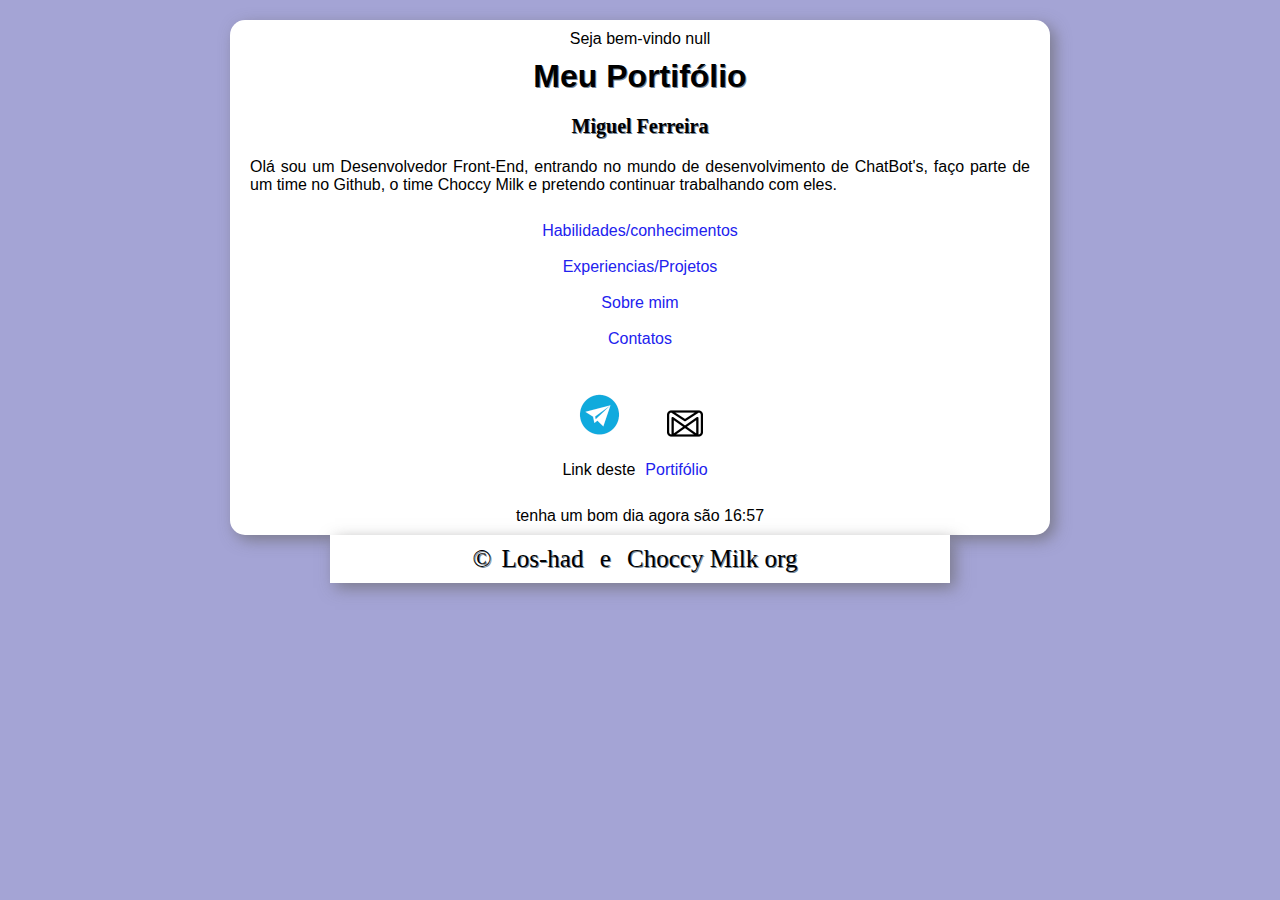
<file: docs/index.html>
<!DOCTYPE html>
<html lang="pt-br">
<head>
    <meta charset="UTF-8">
    <meta http-equiv="X-UA-Compatible" content="IE=edge">
    <meta name="viewport" content="width=device-width, initial-scale=1.0">
    <title>Portifólio</title>
    <link rel="stylesheet" href="style.css">
    <link rel="shortcut icon" href="images/loslogo1.png" type="image/x-icon">
</head>
<body>
    <main>
        <script src="scripts/name.js"></script>
        <h1>Meu Portifólio</h1>
        <h2>Miguel Ferreira</h2> 
        <p>Olá sou um Desenvolvedor Front-End, entrando no mundo de desenvolvimento de ChatBot's, faço parte de um time no Github, o time Choccy Milk e pretendo continuar trabalhando com eles.</p><br>
        <!--<p>e faço parte de um time no Github o time Choccy Milk</p>-->
        <a href="hab.html">Habilidades/conhecimentos</a><br><br>
        <a href="pro.html">Experiencias/Projetos</a><br><br>
        <a href="sobre.html">Sobre mim</a><br><br>
        <a href="contatos.html">Contatos</a><br><br>
        <br>
        <a href="https://t.me/joinchat/TdG8frMDSzsxZGUx" target="_blank" rel="noopener noreferrer"><img src="images/telegramlogo-removebg-preview.png" alt="Meu telegram"></a>
        <a href="bernardesmiguel709@gmail.com" target="_blank" rel="noopener noreferrer"><img src="images/emaillogo1.png" alt="meu email"></a>
        <p class="midte">Link deste<a href="https://github.com/Los-had/Portifolio" target="_blank" rel="noopener noreferrer">Portifólio</a></p>
        <br>
        <script>
            var agora = new Date()
            var agora2 = new Date()
            var hora = agora.getHours()
            var min = agora2.getMinutes()
            document.writeln(`tenha um bom dia agora são ${hora}:${min}`)
        </script>
    </main>
    <footer>&copy;<a href="https://github.com/Los-had" target="_blank" rel="noopener noreferrer">Los-had</a> e <a href="https://github.com/choccy-milk7689" target="_blank" rel="noopener noreferrer"> Choccy Milk org</a></footer>
    <script src="scripts/script.js"></script>
</body>
</html>
</file>
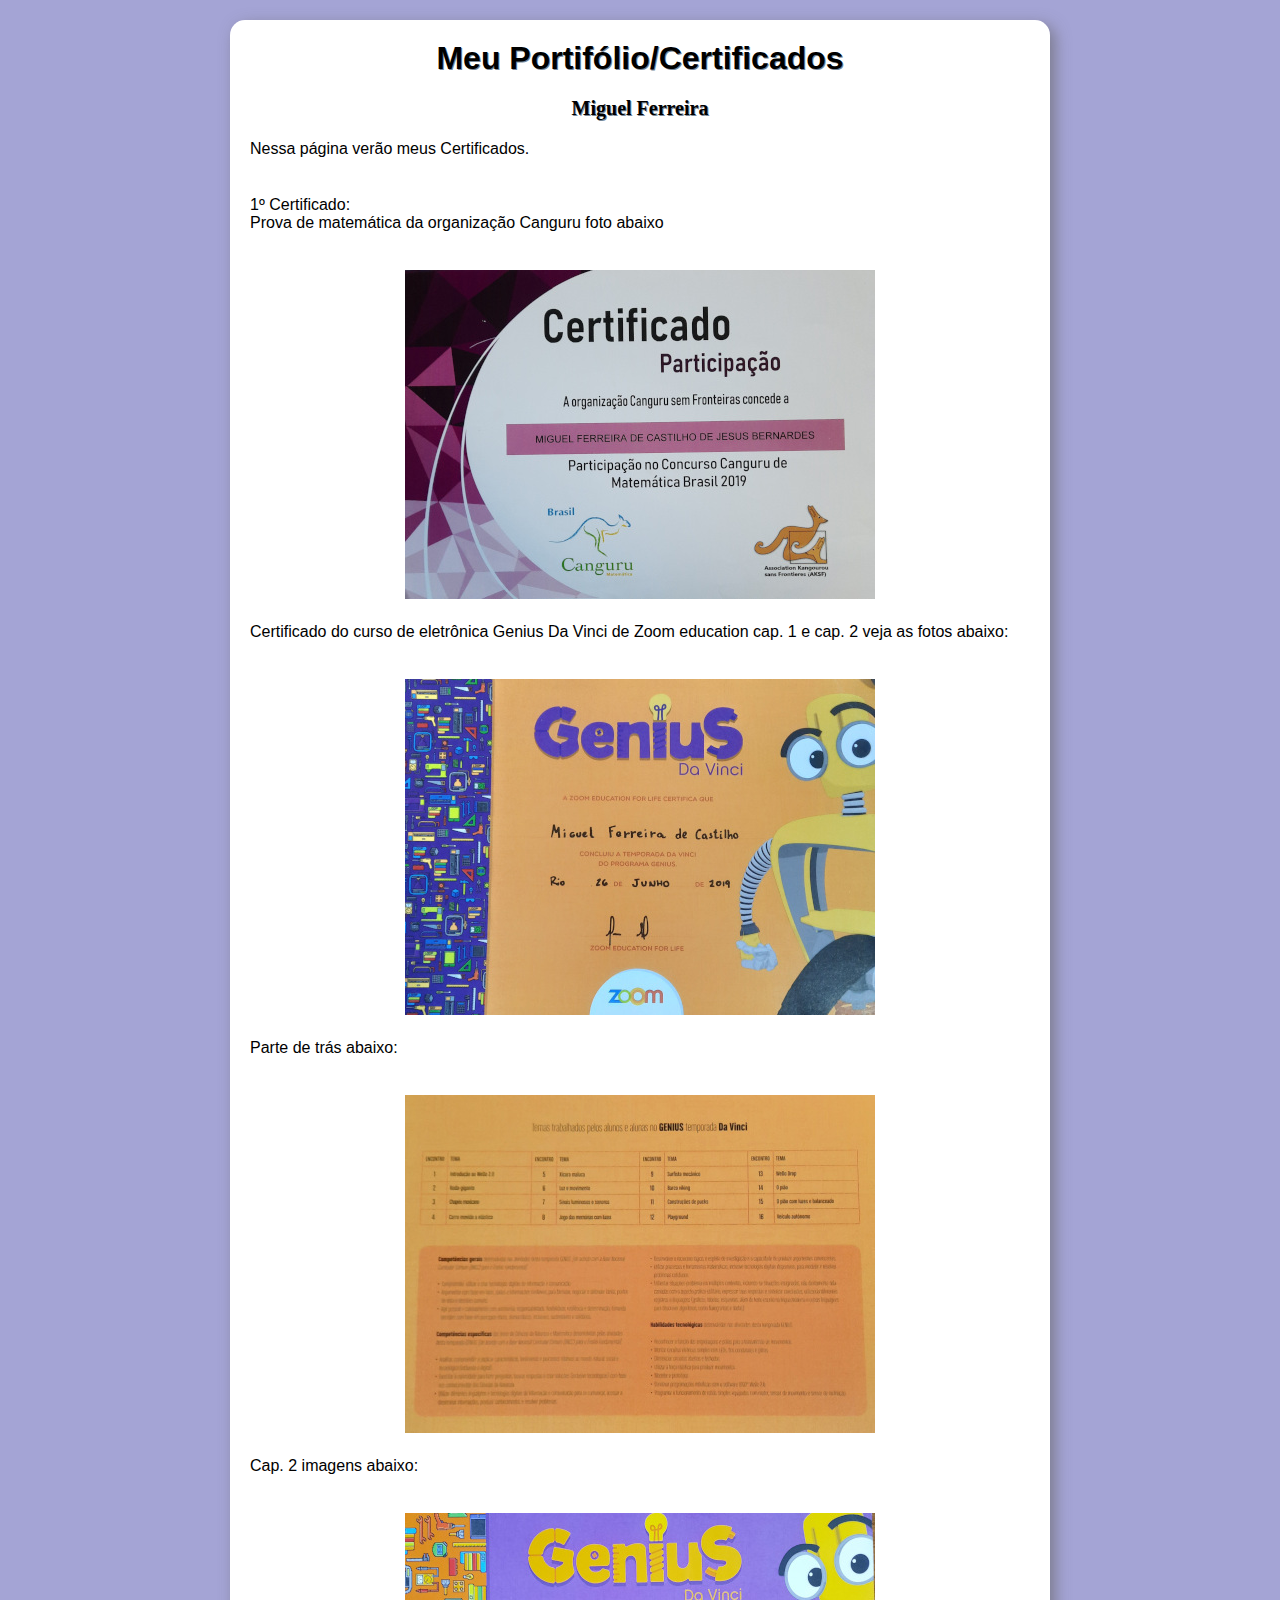
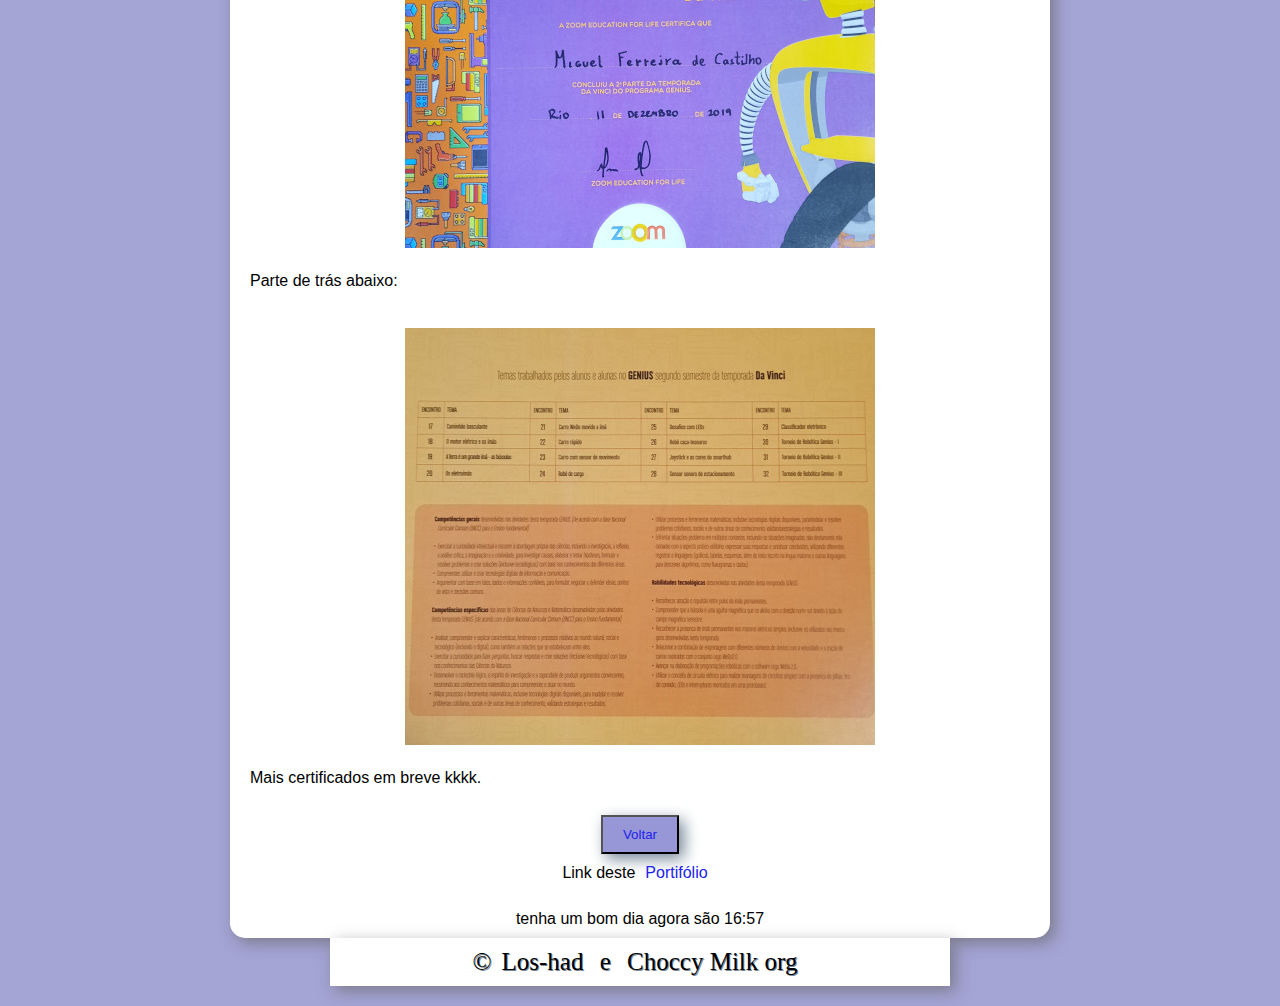
<file: docs/certificados.html>
<!DOCTYPE html>
<html lang="pt-br">
<head>
    <meta charset="UTF-8">
    <meta http-equiv="X-UA-Compatible" content="IE=edge">
    <meta name="viewport" content="width=device-width, initial-scale=1.0">
    <title>Portifólio/Certificados</title>
    <link rel="stylesheet" href="style.css">
    <link rel="shortcut icon" href="images/loslogo1.png" type="image/x-icon">
</head>
<body>
    <main>
        <h1>Meu Portifólio/Certificados</h1>
        <h2>Miguel Ferreira</h2>
        <p>Nessa página verão meus Certificados.</p><br>
        <!--<p>e faço parte de um time no Github o time Choccy Milk</p>-->
        <p>1º Certificado: <br>Prova de matemática da organização Canguru foto abaixo</p><br>
        <img src="images/certificados/canguru.jpg" alt="Certificado da prova canguru">
        <p>Certificado do curso de eletrônica Genius Da Vinci de Zoom education cap. 1 e cap. 2 veja as fotos abaixo: </p><br>
        <img src="images/certificados/geniuscap1.jpg" alt="cap. 1 curso Genius Da Vinci de Zoom education"><br>
        <p>Parte de trás abaixo: </p><br>
        <img src="images/certificados/geniustrab1.jpg" alt="tra. 1 curso Genius Da Vinci de Zoom education"><br>
        <p>Cap. 2 imagens abaixo: </p><br>
        <img src="images/certificados/geniuscap2.jpg" alt="cap. 2 curso Genius Da Vinci de Zoom education"><br>
        <p>Parte de trás abaixo: </p><br>
        <img src="images/certificados/geniustrab2.jpg" alt="tra. 2 curso Genius Da Vinci de Zoom education"><br>
        <p>Mais certificados em breve kkkk.</p><br>
        <button class="voltar"><a href="index.html">Voltar</a></button>
        <br>
        <p class="midte">Link deste<a href="https://github.com/Los-had/Portifolio" target="_blank" rel="noopener noreferrer">Portifólio</a></p>
        <br>
        <script>
            var agora = new Date()
            var agora2 = new Date()
            var hora = agora.getHours()
            var min = agora2.getMinutes()
            document.writeln(`tenha um bom dia agora são ${hora}:${min}`)
        </script>
    </main>
    <footer>&copy;<a href="https://github.com/Los-had" target="_blank" rel="noopener noreferrer">Los-had</a> e <a href="https://github.com/choccy-milk7689" target="_blank" rel="noopener noreferrer"> Choccy Milk org</a></footer>
    <script src="scripts/script.js"></script>
</body>
</html>
</file>
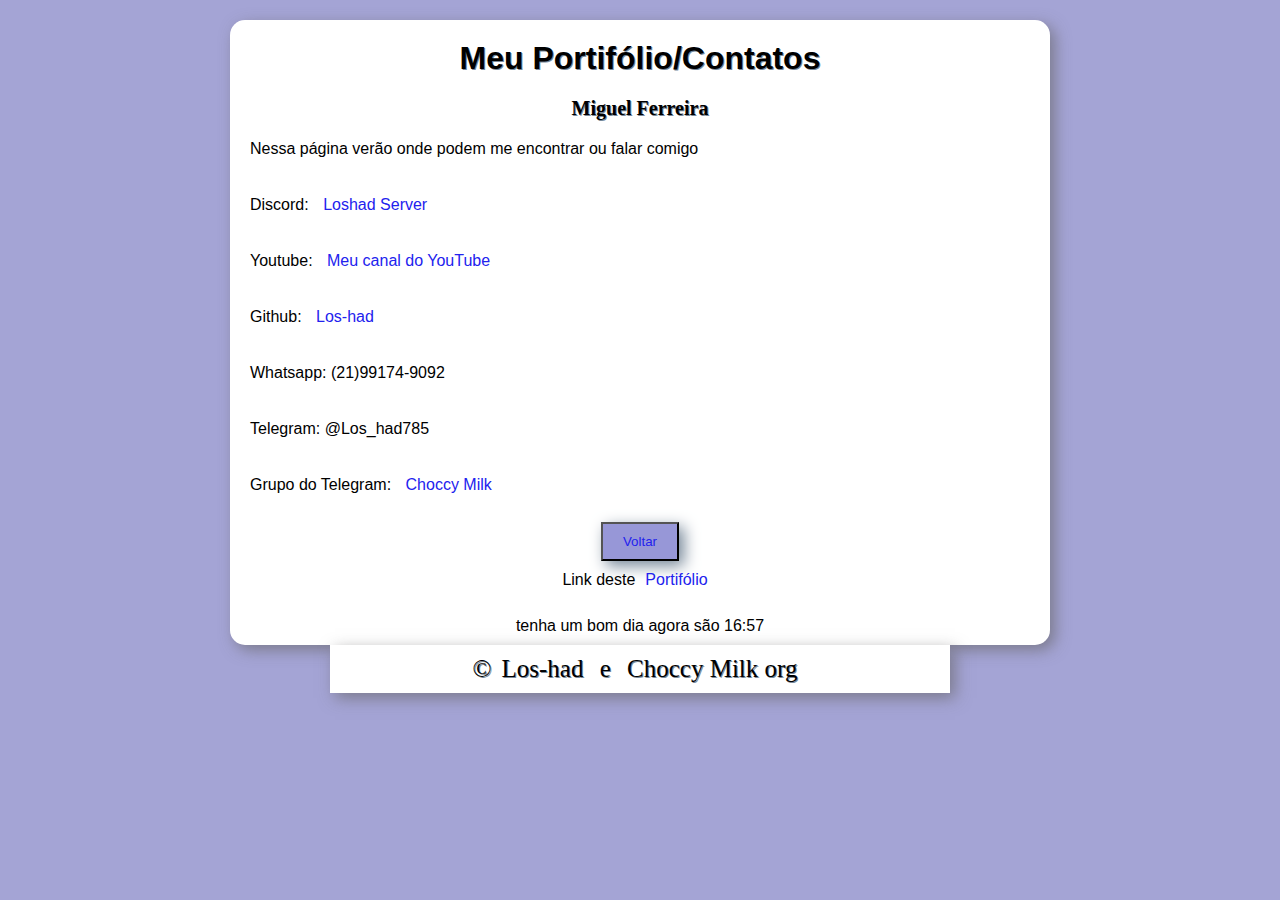
<file: docs/contatos.html>
<!DOCTYPE html>
<html lang="pt-br">
<head>
    <meta charset="UTF-8">
    <meta http-equiv="X-UA-Compatible" content="IE=edge">
    <meta name="viewport" content="width=device-width, initial-scale=1.0">
    <title>Portifólio/Contatos</title>
    <link rel="stylesheet" href="style.css">
    <link rel="shortcut icon" href="images/loslogo1.png" type="image/x-icon">
</head>
<body>
    <main>
        <h1>Meu Portifólio/Contatos</h1>
        <h2>Miguel Ferreira</h2>
        <p>Nessa página verão onde podem me encontrar ou falar comigo</p><br>
        <!--<p>e faço parte de um time no Github o time Choccy Milk</p>-->
        <p>Discord: <a href="https://discord.gg/7SxvaA6mGN" target="_blank" rel="noopener noreferrer">Loshad Server</a></p><br>
        <p>Youtube: <a href="https://www.youtube.com/channel/UCBITyx_njlrhlt0Rj6R0-LQ" target="_blank" rel="noopener noreferrer">Meu canal do YouTube</a></p><br>
        <p>Github: <a href="https://github.com/Los-had" target="_blank" rel="noopener noreferrer">Los-had</a></p><br>
        <p>Whatsapp: (21)99174-9092</p><br>
        <p>Telegram: @Los_had785</p><br>
        <p>Grupo do Telegram: <a href="https://t.me/joinchat/TdG8frMDSzsxZGUx" target="_blank" rel="noopener noreferrer">Choccy Milk</a></p><br>
        <button class="voltar"><a href="index.html">Voltar</a></button>
        <br>
        <p class="midte">Link deste<a href="https://github.com/Los-had/Portifolio" target="_blank" rel="noopener noreferrer">Portifólio</a></p>
        <br>
        <script>
            var agora = new Date()
            var agora2 = new Date()
            var hora = agora.getHours()
            var min = agora2.getMinutes()
            document.writeln(`tenha um bom dia agora são ${hora}:${min}`)
        </script>
    </main>
    <footer>&copy;<a href="https://github.com/Los-had" target="_blank" rel="noopener noreferrer">Los-had</a> e <a href="https://github.com/choccy-milk7689" target="_blank" rel="noopener noreferrer"> Choccy Milk org</a></footer>
    <script src="scripts/script.js"></script>
</body>
</html>
</file>
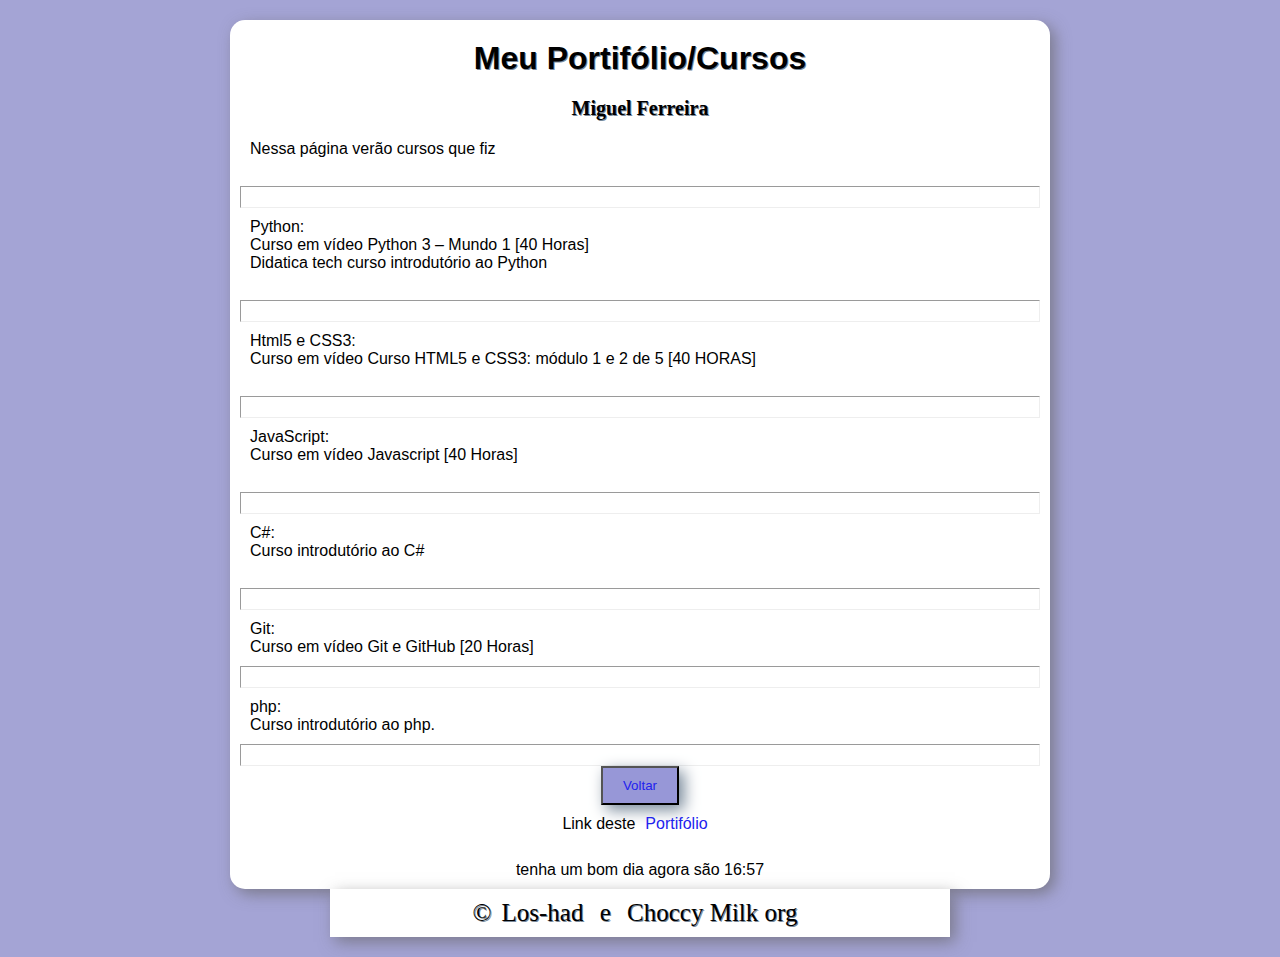
<file: docs/cursos.html>
<!DOCTYPE html>
<html lang="pt-br">
<head>
    <meta charset="UTF-8">
    <meta http-equiv="X-UA-Compatible" content="IE=edge">
    <meta name="viewport" content="width=device-width, initial-scale=1.0">
    <title>Portifólio/Cursos</title>
    <link rel="stylesheet" href="style.css">
    <link rel="shortcut icon" href="images/loslogo1.png" type="image/x-icon">
</head>
<body>
    <main>
        <h1>Meu Portifólio/Cursos</h1>
        <h2>Miguel Ferreira</h2>
        <p>Nessa página verão cursos que fiz</p><br>
        <!--<p>e faço parte de um time no Github o time Choccy Milk</p>-->
        <hr>
        <p>Python: <br>Curso em vídeo Python 3 – Mundo 1 [40 Horas] <br>Didatica tech curso introdutório ao Python</p><br>
        <hr>
        <p>Html5 e CSS3: <br>Curso em vídeo Curso HTML5 e CSS3: módulo 1 e 2 de 5 [40 HORAS]</p><br>
        <hr>
        <p>JavaScript: <br>Curso em vídeo Javascript [40 Horas]</p><br>
        <hr>
        <p>C#: <br>Curso introdutório ao C#</p><br>
        <hr>
        <p>Git: <br>Curso em vídeo Git e GitHub [20 Horas]</p>
        <hr>
        <p>php: <br> Curso introdutório ao php.</p>
        <hr>
        <button class="voltar"><a href="index.html">Voltar</a></button>
        <br>
        <p class="midte">Link deste<a href="https://github.com/Los-had/Portifolio" target="_blank" rel="noopener noreferrer">Portifólio</a></p>
        <br>
        <script>
            var agora = new Date()
            var agora2 = new Date()
            var hora = agora.getHours()
            var min = agora2.getMinutes()
            document.writeln(`tenha um bom dia agora são ${hora}:${min}`)
        </script>
    </main>
    <footer>&copy;<a href="https://github.com/Los-had" target="_blank" rel="noopener noreferrer">Los-had</a> e <a href="https://github.com/choccy-milk7689" target="_blank" rel="noopener noreferrer"> Choccy Milk org</a></footer>
    <script src="scripts/script.js"></script>
</body>
</html>
</file>
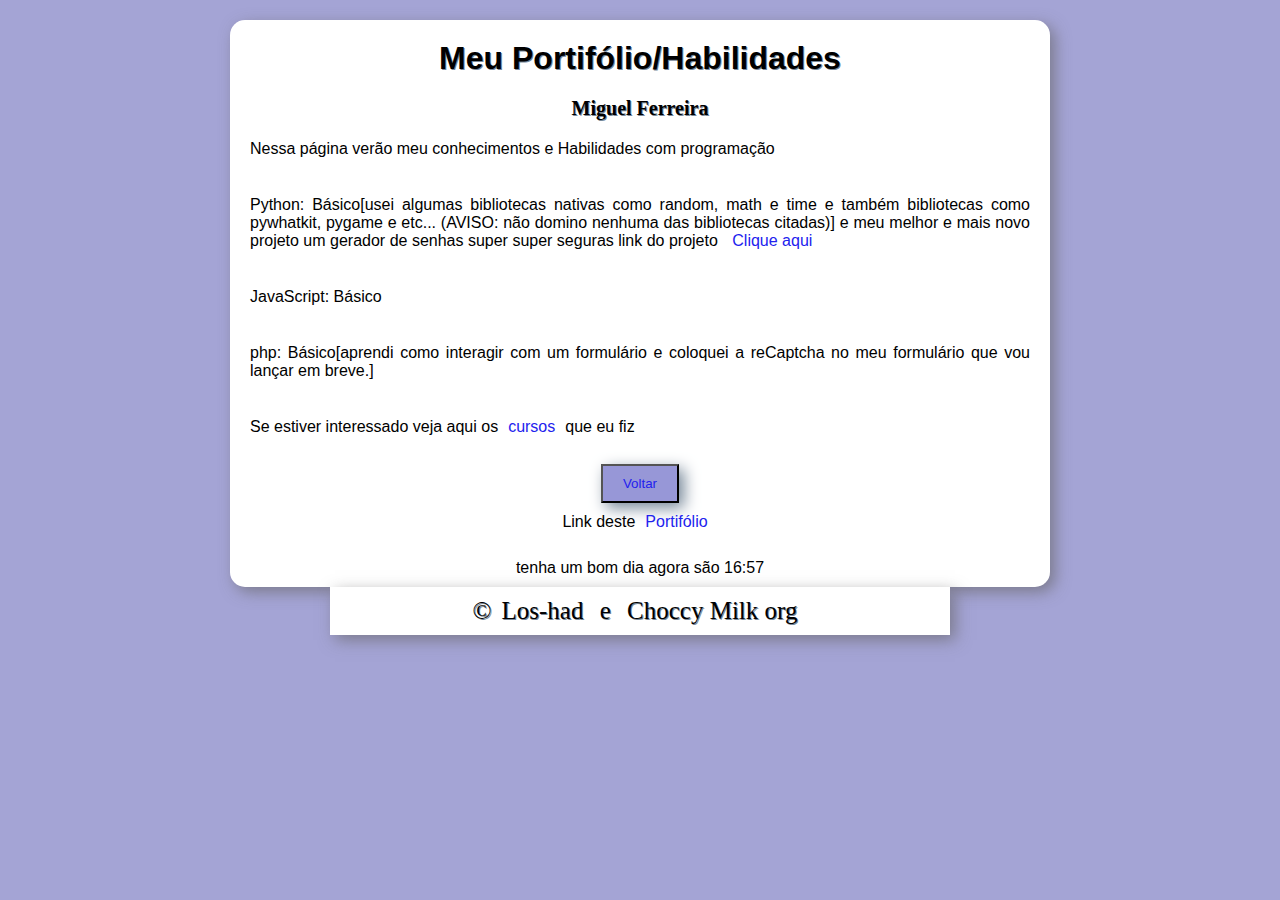
<file: docs/hab.html>
<!DOCTYPE html>
<html lang="pt-br">
<head>
    <meta charset="UTF-8">
    <meta http-equiv="X-UA-Compatible" content="IE=edge">
    <meta name="viewport" content="width=device-width, initial-scale=1.0">
    <title>Portifólio/Habilidades</title>
    <link rel="stylesheet" href="style.css">
    <link rel="shortcut icon" href="images/loslogo1.png" type="image/x-icon">
</head>
<body>
    <main>
        <h1>Meu Portifólio/Habilidades</h1>
        <h2>Miguel Ferreira</h2>
        <p>Nessa página verão meu conhecimentos e Habilidades com programação</p><br>
        <!--<p>e faço parte de um time no Github o time Choccy Milk</p>-->
        <p>Python: Básico[usei algumas bibliotecas nativas como random, math e time e também bibliotecas como pywhatkit,  pygame e etc... (AVISO: não domino nenhuma das bibliotecas citadas)] e meu melhor e mais novo projeto um gerador de senhas super super seguras link do projeto <a href="https://github.com/Los-had/Password_generator-By-Los-had" target="_blank" rel="noopener noreferrer">Clique aqui</a></p><br>
        <p>JavaScript: Básico</p><br>
        <p>php: Básico[aprendi como interagir com um formulário e coloquei a reCaptcha no meu formulário que vou lançar em breve.]</p><br>
        <p>Se estiver interessado veja aqui os<a href="cursos.html">cursos</a>que eu fiz</p><br>
        <button class="voltar"><a href="index.html">Voltar</a></button>
        <br>
        <p class="midte">Link deste<a href="https://github.com/Los-had/Portifolio" target="_blank" rel="noopener noreferrer">Portifólio</a></p>
        <br>
        <script>
            var agora = new Date()
            var agora2 = new Date()
            var hora = agora.getHours()
            var min = agora2.getMinutes()
            document.writeln(`tenha um bom dia agora são ${hora}:${min}`)
        </script>
    </main>
    <footer>&copy;<a href="https://github.com/Los-had" target="_blank" rel="noopener noreferrer">Los-had</a> e <a href="https://github.com/choccy-milk7689" target="_blank" rel="noopener noreferrer"> Choccy Milk org</a></footer>
    <script src="scripts/script.js"></script>
</body>
</html>
</file>
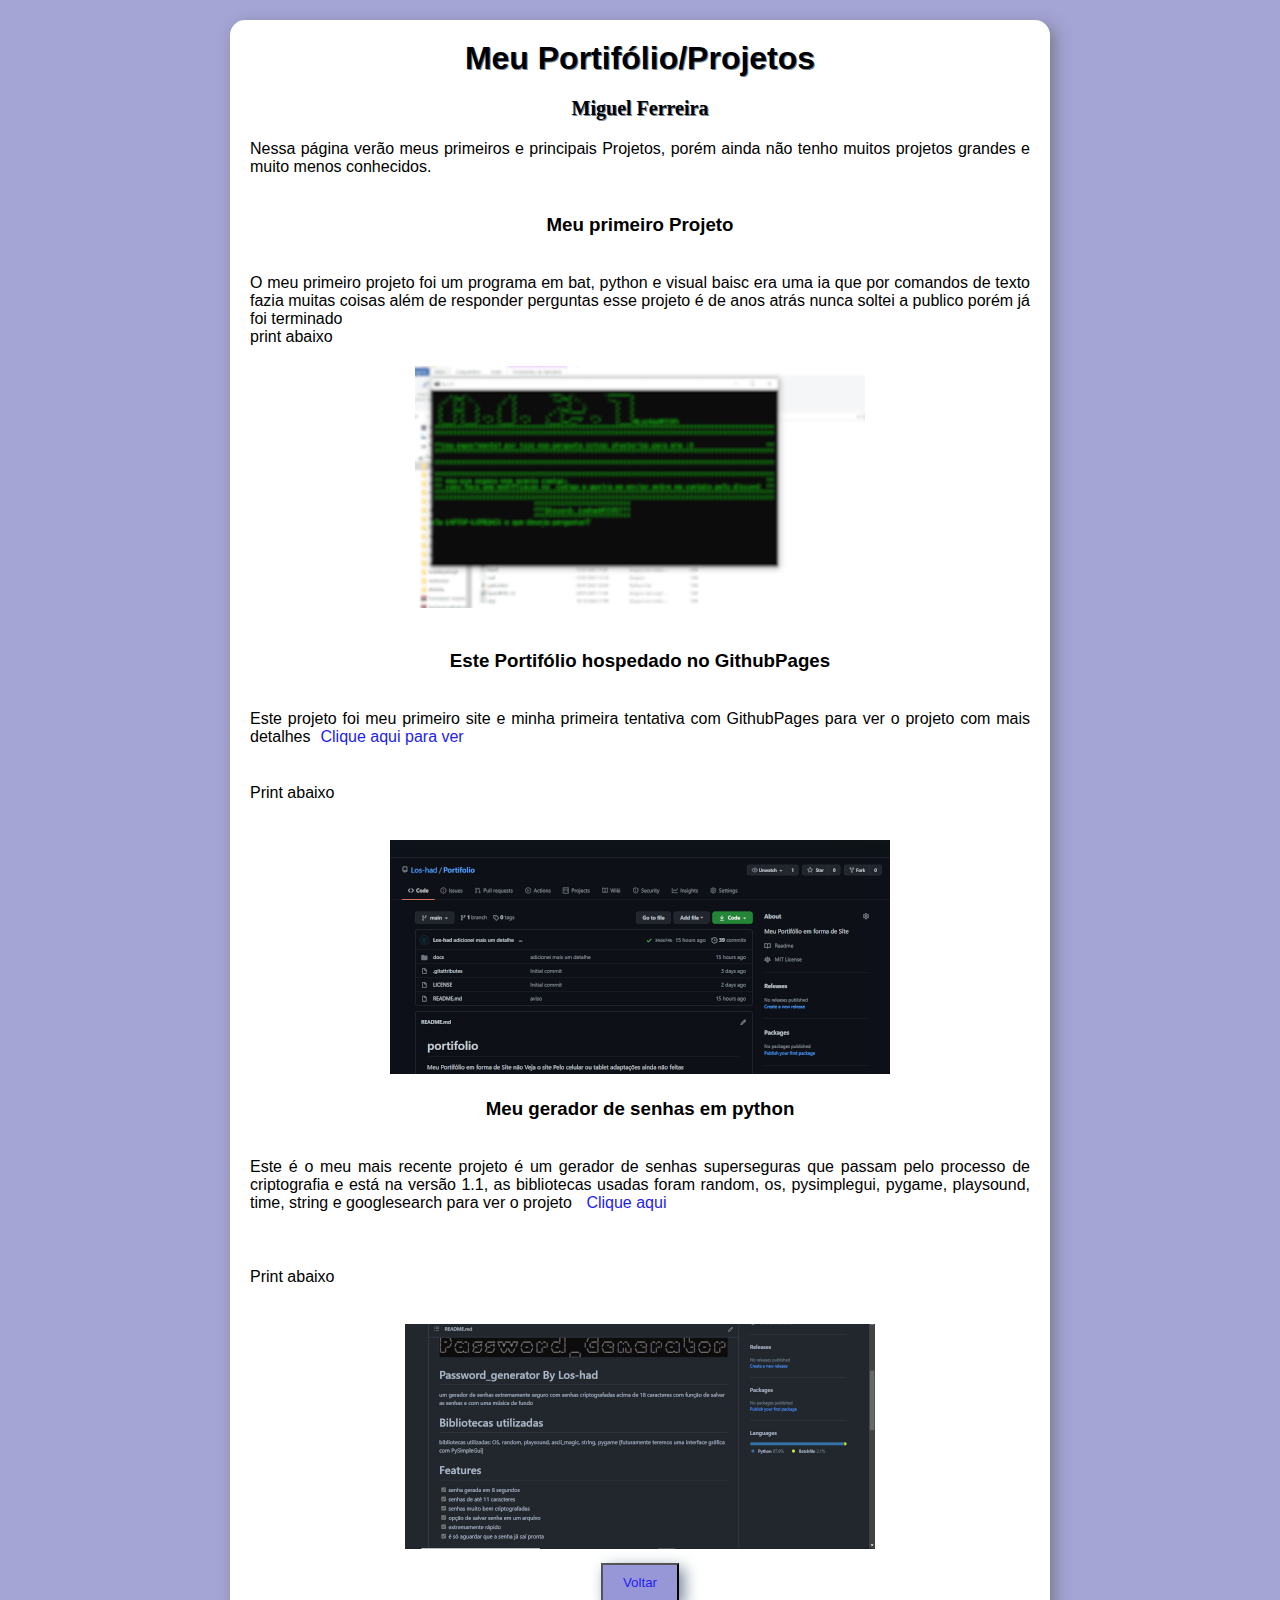
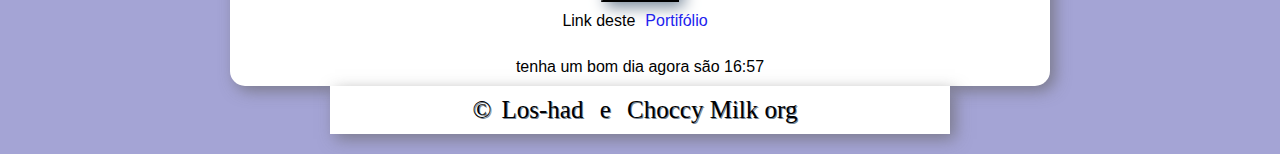
<file: docs/pro.html>
<!DOCTYPE html>
<html lang="pt-br">
<head>
    <meta charset="UTF-8">
    <meta http-equiv="X-UA-Compatible" content="IE=edge">
    <meta name="viewport" content="width=device-width, initial-scale=1.0">
    <title>Portifólio/Projetos</title>
    <link rel="stylesheet" href="style.css">
    <link rel="shortcut icon" href="images/loslogo1.png" type="image/x-icon">
</head>
<body>
    <main>
        <h1>Meu Portifólio/Projetos</h1>
        <h2>Miguel Ferreira</h2>
        <p>Nessa página verão meus primeiros e principais Projetos, porém ainda não tenho muitos projetos grandes e muito menos conhecidos.</p><br>
        <!--<p>e faço parte de um time no Github o time Choccy Milk</p>-->
        <h3>Meu primeiro Projeto</h3><br>
        <p>O meu primeiro projeto foi um programa em bat, python e visual baisc era uma ia que por comandos de texto fazia muitas coisas além de responder perguntas esse projeto é de anos atrás nunca soltei a publico porém já foi terminado <br>
        print abaixo</p>
        <img src="images/2021-03-07.png" alt="print do meu primeiro projeto">
        <br><br>
        <h3>Este Portifólio hospedado no GithubPages</h3><br>
        <p>Este projeto foi meu primeiro site e minha primeira tentativa com GithubPages para ver o projeto com mais detalhes<a href="https://github.com/Los-had/Portifolio" target="_blank" rel="noopener noreferrer">Clique aqui para ver</a></p><br>
        <p>Print abaixo</p><br>
        <img src="images/2021-03-07 (1).png" alt="print"><br>
        <h3>Meu gerador de senhas em python</h3><br>
        <p>Este é o meu mais recente projeto é um gerador de senhas superseguras que passam pelo processo de criptografia e está na versão 1.1, as bibliotecas usadas foram random, os, pysimplegui, pygame, playsound, time, string e googlesearch para ver o projeto <a href="https://github.com/Los-had/Password_generator-By-Los-had" target="_blank" rel="noopener noreferrer">Clique aqui</a></p><br><br>
        <p>Print abaixo</p>
        <br>
        <img src="images/2021-04-08 (23).png" alt="print">
        <br>
        <button class="voltar"><a href="index.html">Voltar</a></button>
        <br>
        <p class="midte">Link deste<a href="https://github.com/Los-had/Portifolio" target="_blank" rel="noopener noreferrer">Portifólio</a></p>
        <br>
        <script>
            var agora = new Date()
            var agora2 = new Date()
            var hora = agora.getHours()
            var min = agora2.getMinutes()
            document.writeln(`tenha um bom dia agora são ${hora}:${min}`)
        </script>
    </main>
    <footer>&copy;<a href="https://github.com/Los-had" target="_blank" rel="noopener noreferrer">Los-had</a> e <a href="https://github.com/choccy-milk7689" target="_blank" rel="noopener noreferrer"> Choccy Milk org</a></footer>
    <script src="scripts/script.js"></script>
</body>
</html>
</file>
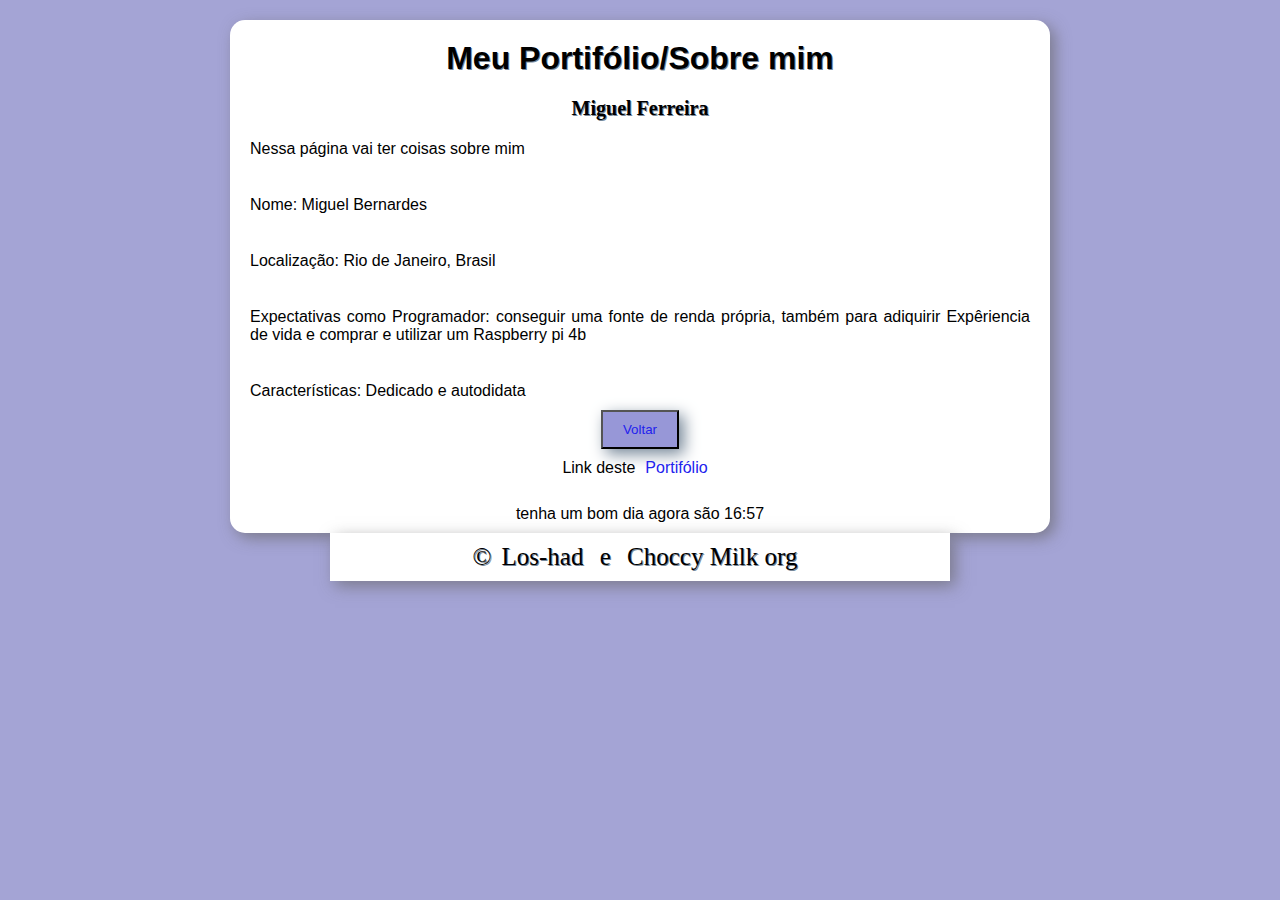
<file: docs/sobre.html>
<!DOCTYPE html>
<html lang="pt-br">
<head>
    <meta charset="UTF-8">
    <meta http-equiv="X-UA-Compatible" content="IE=edge">
    <meta name="viewport" content="width=device-width, initial-scale=1.0">
    <title>Portifólio/Sobre mim</title>
    <link rel="stylesheet" href="style.css">
    <link rel="shortcut icon" href="images/loslogo1.png" type="image/x-icon">
</head>
<body>
    <main>
        <h1>Meu Portifólio/Sobre mim</h1>
        <h2>Miguel Ferreira</h2>
        <p>Nessa página vai ter coisas sobre mim</p><br>
        <!--<p>e faço parte de um time no Github o time Choccy Milk</p>-->
        <p>Nome: Miguel Bernardes</p><br>
        <p>Localização: Rio de Janeiro, Brasil</p><br>
        <p>Expectativas como Programador: conseguir uma fonte de renda própria, também para adiquirir Expêriencia de vida e comprar e utilizar um Raspberry pi 4b</p><br>
        <p>Características: Dedicado e autodidata</p>
        <button class="voltar"><a href="index.html">Voltar</a></button>
        <br>
        <p class="midte">Link deste<a href="https://github.com/Los-had/Portifolio" target="_blank" rel="noopener noreferrer">Portifólio</a></p>
        <br>
        <script>
            var agora = new Date()
            var agora2 = new Date()
            var hora = agora.getHours()
            var min = agora2.getMinutes()
            document.writeln(`tenha um bom dia agora são ${hora}:${min}`)
        </script>
    </main>
    <footer>&copy;<a href="https://github.com/Los-had" target="_blank" rel="noopener noreferrer">Los-had</a> e <a href="https://github.com/choccy-milk7689" target="_blank" rel="noopener noreferrer"> Choccy Milk org</a></footer>
    <script src="scripts/script.js"></script>
</body>
</html>
</file>
<file: docs/style.css>
@charset "UTF-8";
@import url('https://fonts.googleapis.com/css2?family=Press+Start+2P&display=swap');

*{
    padding: 10px;
    margin: 0%;
}

main{
    text-align: center;
    font-family: Arial, Helvetica, sans-serif;
    font: 25px;
    background-color:#ffffff;
    border-radius: 15px;
    width: 800px;
    padding: 10px;
    margin: auto;
    box-shadow: 5px 5px 15px rgba(99, 98, 98, 0.63);
}

body{
    /*background-image: url(images/image.jpg);*/
    background-color: rgba(102, 102, 184, 0.596);
}

h1{
    text-shadow: 1px 1px lightslategray;
}

h2{
    font-size: 20px;
    font-family: consolas;
    text-shadow: 1px 1px lightslategray;
}

a{
    text-decoration: none;
    color: rgb(34, 34, 238);
}

a:hover{
    text-decoration: underline;
}

p{
    text-align: justify;
}

footer{
    width: 600px;
    text-align: center;
    font-family: consolas;
    font-size: 25px;
    color: #000000;
    background-color: #ffffff;
    /*border-radius: 15px 15px;*/
    text-shadow: 1px 1px lightslategray;
    margin: auto;
    padding: 10px;
    box-shadow: 5px 5px 15px rgba(99, 98, 98, 0.63);
    margin: auto
}
footer a{
    text-decoration: none;
    color: #000000;
}
main p.midte{
    text-align: center;
}
button.voltar{
    color: #ffffff;
    background-color: rgba(110, 110, 199, 0.719);
    box-shadow: 5px 5px 15px lightslategray;
}

h1#f04{
    font-family: 'Press Start 2P', consolas, Arial, Helvetica, sans-serif;
    text-align: center;
    font-size: 50px;
}

div.errorcontent{
    margin: auto;
    width: 600px;
    height: 400px;
    background-color: #ffffff;
    /*text-align: center;*/
}

div.errorcontent a.ltb{
    text-decoration: none;
    color: black;
}
  
div.errorcontent a.ltb:hover{
    text-shadow: 5px 5px lightgray;
    padding: 3px 3px;
}

div.errorcontent p#ctoe{
    text-align: center;
}
</file>
